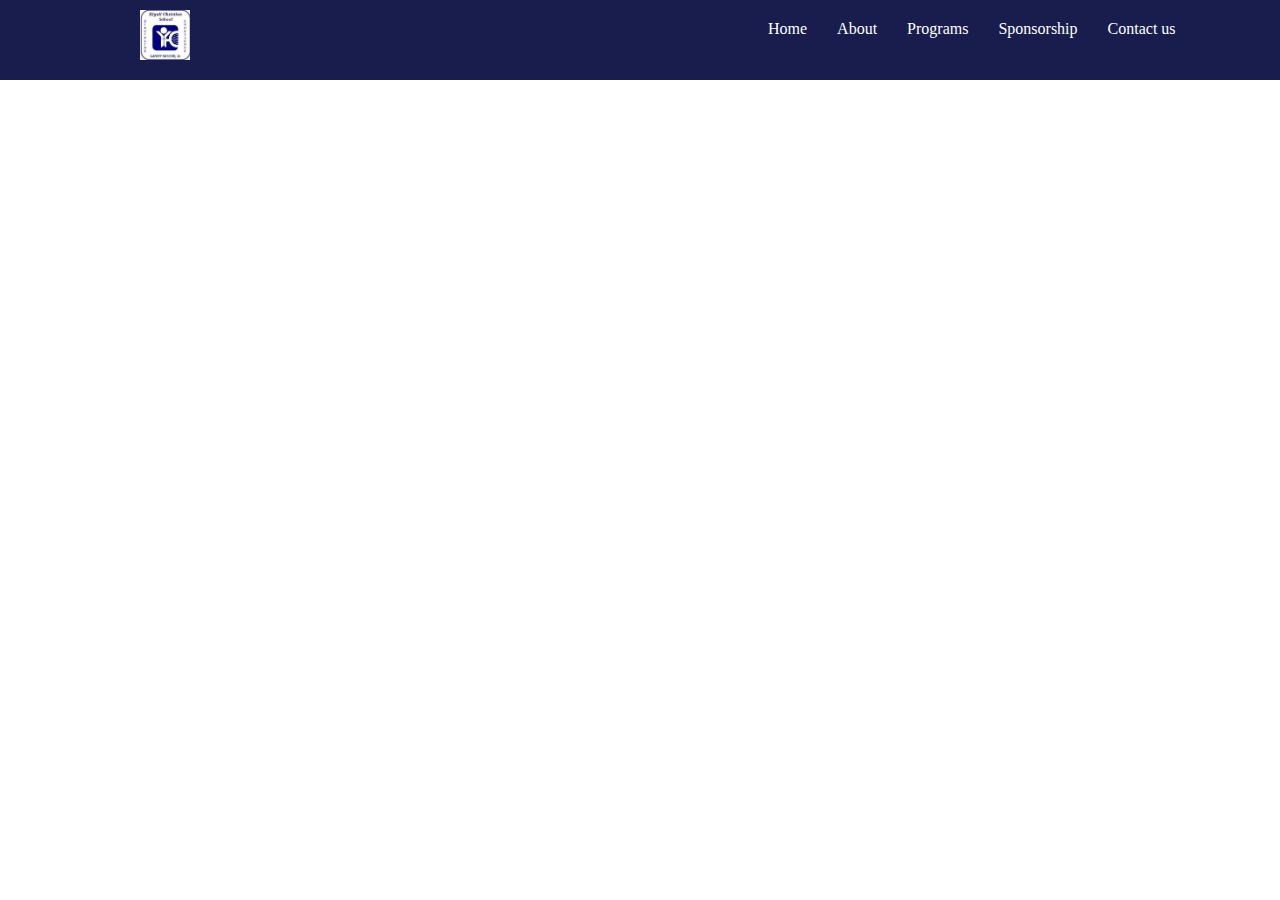
<file: navbar.html>
<!DOCTYPE html>
<html lang="en">
<head>
    <meta charset="UTF-8">
    <meta http-equiv="X-UA-Compatible" content="IE=edge">
    <meta name="viewport" content="width=device-width, initial-scale=1.0">
    <link rel="stylesheet" href="./navbar.css">
    <title>Document</title>
</head>
<body>
    
        <div class="container">
            <div class="header">
                <div class="logo">
                    <img src="./images/logo.jpg" alt="">
    
                </div>
                
    
                <ul>
                    <li><a href="./index.html">Home</a></li>
                    <li><a href="#">About</a></li>
                    <li><a href="./programs.html">Programs</a></li>
                    <li><a href="./sponsorship.html">Sponsorship</a></li>
                    <li><a href="#">Contact us</a></li>
                </ul>
            </div>
        
    
    
</body>
</html>
</file>
<file: navbar.css>
*{
    margin: 0;
    padding: 0;
    box-sizing: border-box;
}
.header {
    background-color:#181D4D ;
    height: 80px;
    
}
.header ul li a{
    text-decoration: none;
    list-style: none;

}
  .header ul{
    display: flex;
    margin-left: 60%;
    padding-top: 20px;
    list-style-type: none;

}  
.header ul li a{
    color: white;
    margin-right: 30px;
    list-style: none;


}
.home{
    color: white;
    margin-top: 14%;
    margin-left: 10%;
}
.logo img{
    width: 50px;
    height: 50px;
    margin-top: 10px;
    margin-left: 140px;
    position: absolute;
}
</file>
